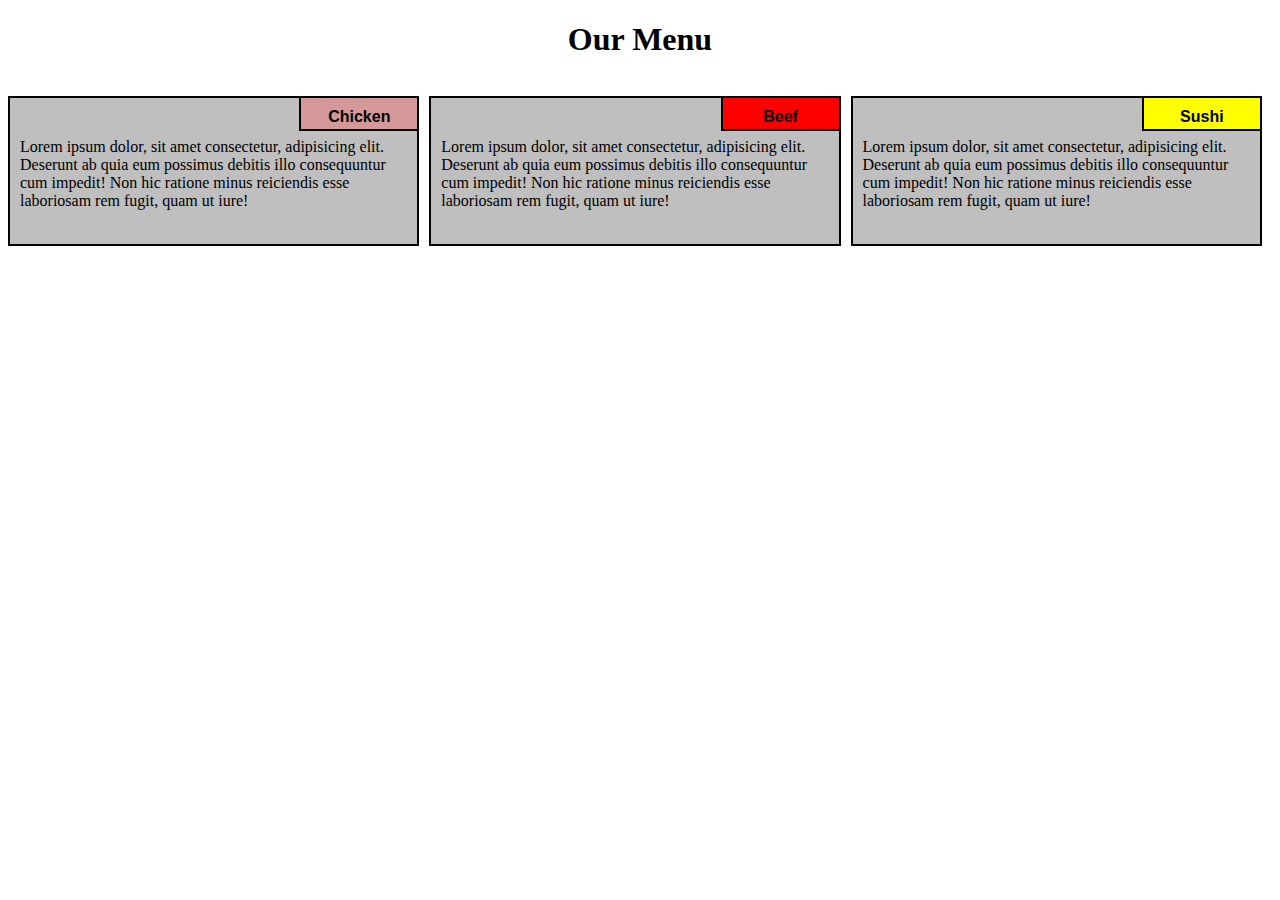
<file: module2-solution/index.html>
<!DOCTYPE html>
<html>
<head>
	<meta charset="utf-8">
	<meta name="viewport" content="width=device-width, initial-scale=1">
	<title>Module2-solution</title>
	<link rel="stylesheet" href="css/style.css" type="text/css">


</head>

<body>
<h1>Our Menu</h1>

<div class="row">
	<div class="col-lg-4 col-md-6 col-sm-12" id="container"><p>Lorem ipsum dolor, sit amet consectetur, adipisicing elit. Deserunt ab quia eum possimus debitis illo consequuntur cum impedit! Non hic ratione minus reiciendis esse laboriosam rem fugit, quam ut iure!</p>
		<p id="p1">Chicken</p>
	</div>

	<div class="col-lg-4 col-md-6 col-sm-12" id="container"><p>Lorem ipsum dolor, sit amet consectetur, adipisicing elit. Deserunt ab quia eum possimus debitis illo consequuntur cum impedit! Non hic ratione minus reiciendis esse laboriosam rem fugit, quam ut iure!</p>
		<p id="p2">Beef</p>
	</div>
	<div class="col-lg-4 col-md-12 col-sm-12" id="container"><p>Lorem ipsum dolor, sit amet consectetur, adipisicing elit. Deserunt ab quia eum possimus debitis illo consequuntur cum impedit! Non hic ratione minus reiciendis esse laboriosam rem fugit, quam ut iure!</p>
		<p id="p3">Sushi</p>
	</div>
</div>

</body>
</html>
</file>
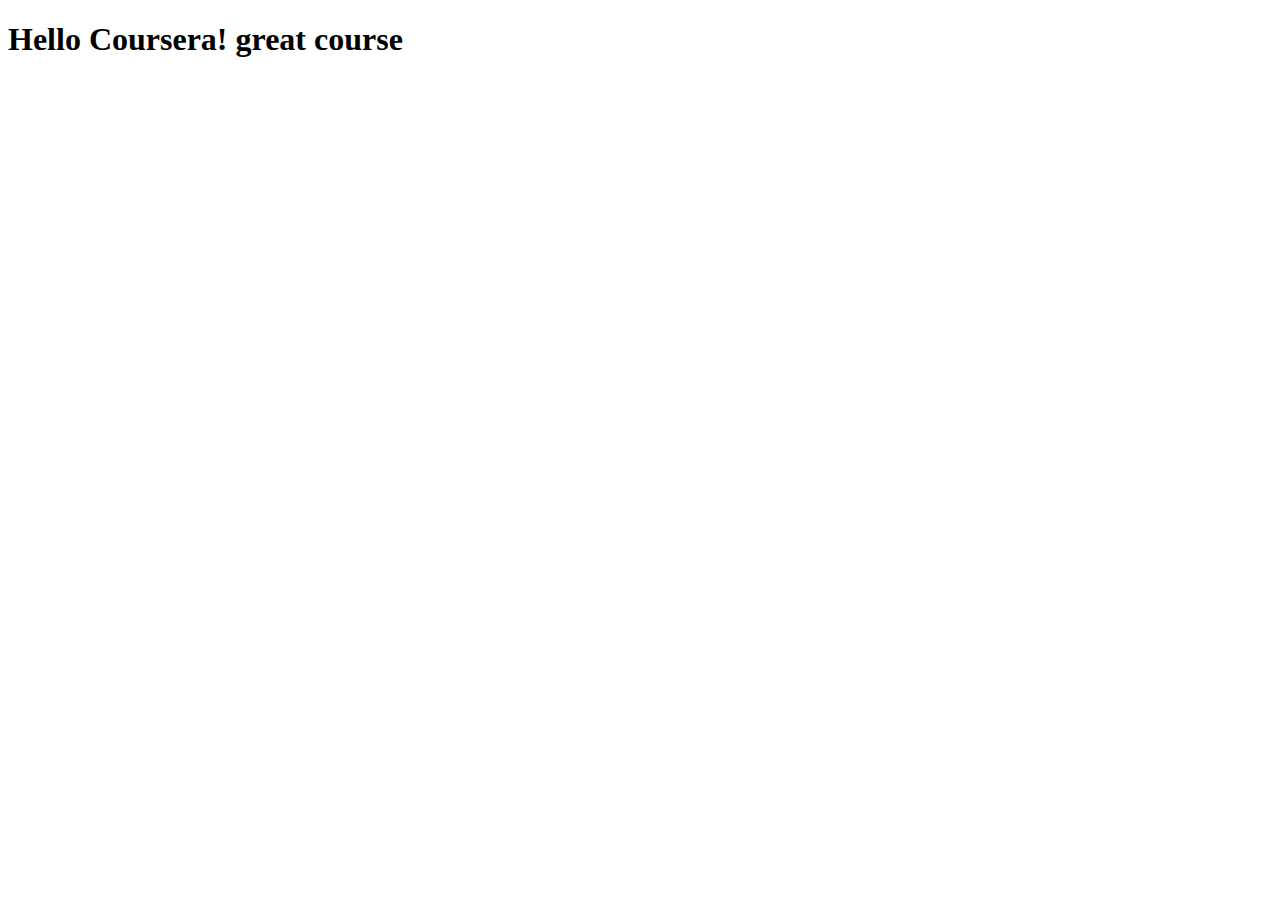
<file: site/index.html>
<!DOCTYPE html>
<html>
<head>
	<meta charset="utf-8">
	<meta name="viewport" content="width=device-width, initial-scale=1">
	<title>Hello Coursera!</title>
</head>
<body>
<h1>Hello Coursera! great course</h1>
</body>
</html>
</file>
<file: module2-solution/css/style.css>
/*** Base styles ***/
* {
	box-sizing: border-box;
}
h1 {
	text-align: center;
}

p {
  background-color: #bfbfbf;
  border: 2px solid black;
  height: 150px;
  margin-right: 10px;
  padding: 40px 10px 5px 10px;
  overflow: hidden;
}

#p1 {
	background-color: #D59898;
	position: absolute;
	top: 0;
	right: 0;
	font-weight: bold;
	height: 35px;
	width: 120px;
	padding: 10px;
	text-align: center;
	font-family: sans-serif;

}

#p2 {
	background-color: red;
	position: absolute;
	top: 0;
	right: 0;
	font-weight: bold;
	height: 35px;
	width: 120px;
	padding: 10px;
	text-align: center;
	font-family: sans-serif;
}

#p3 {
	background-color: yellow;
	position: absolute;
	top: 0;
	right: 0;
	font-weight: bold;
	height: 35px;
	width: 120px;
	padding: 10px;
	text-align: center;
	font-family: sans-serif;
}

#container {
	position: relative;
}

/* Simple Responsive Framework. */
.row {
	width: 100%;
}

/*** Large devices only ***/
@media (min-width: 992px) {
	.col-lg-1, .col-lg-2, .col-lg-3, .col-lg-4, .col-lg-5, .col-lg-6, .col-lg-7, .col-lg-8, .col-lg-9, .col-lg-10, .col-lg-11, .col-lg-12 {
	float: left;}
	.col-lg-1 {
		width: 8.33%;
	}
	.col-lg-2 {
		width: 16.66%;
	}
	.col-lg-3 {
		width: 25%;
	}
	.col-lg-4 {
		width: 33.33%;
	}
	.col-lg-5 {
		width: 41.66%;
	}
	.col-lg-6 {
		width: 50%;
	}
	.col-lg-7 {
		width: 58.33%;
	}
	.col-lg-8 {
		width: 66.66%;
	}
	.col-lg-9 {
		width: 74.99%;
	}
	.col-lg-10 {
		width: 83.33%;
	}
	.col-lg-11 {
		width: 91.66%;
	}
	.col-lg-12 {
		width: 100%;
	}

/*** Medium devices only ***/
@media (min-width: 768px) and (max-width: 991px) {
	.col-md-1, .col-md-2, .col-md-3, .col-md-4, .col-md-5, .col-md-6, .col-md-7, .col-md-8, .col-md-9, .col-md-10, .col-md-11, .col-md-12 {
	float: left;}
	.col-md-1 {
		width: 8.33%;
	}
	.col-md-2 {
		width: 16.66%;
	}
	.col-md-3 {
		width: 25%;
	}
	.col-md-4 {
		width: 33.33%;
	}
	.col-md-5 {
		width: 41.66%;
	}
	.col-md-6 {
		width: 50%;
	}
	.col-md-7 {
		width: 58.33%;
	}
	.col-md-8 {
		width: 66.66%;
	}
	.col-md-9 {
		width: 74.99%;
	}
	.col-md-10 {
		width: 83.33%;
	}
	.col-md-11 {
		width: 91.66%;
	}
	.col-md-12 {
		width: 100%;
	}

	/*** Mobile devices only ***/
@media (max-width: 767px) {
	.col-sm-1, .col-sm-2, .col-sm-3, .col-sm-4, .col-sm-5, .col-sm-6, .col-sm-7, .col-sm-8, .col-sm-9, .col-sm-10, .col-sm-11, .col-sm-12 {
	float: left;}
	.col-sm-1 {
		width: 8.33%;
	}
	.col-sm-2 {
		width: 16.66%;
	}
	.col-sm-3 {
		width: 25%;
	}
	.col-sm-4 {
		width: 33.33%;
	}
	.col-sm-5 {
		width: 41.66%;
	}
	.col-sm-6 {
		width: 50%;
	}
	.col-sm-7 {
		width: 58.33%;
	}
	.col-sm-8 {
		width: 66.66%;
	}
	.col-sm-9 {
		width: 74.99%;
	}
	.col-sm-10 {
		width: 83.33%;
	}
	.col-sm-11 {
		width: 91.66%;
	}
	.col-sm-12 {
		width: 100%;
	}

	} 
}
</file>
